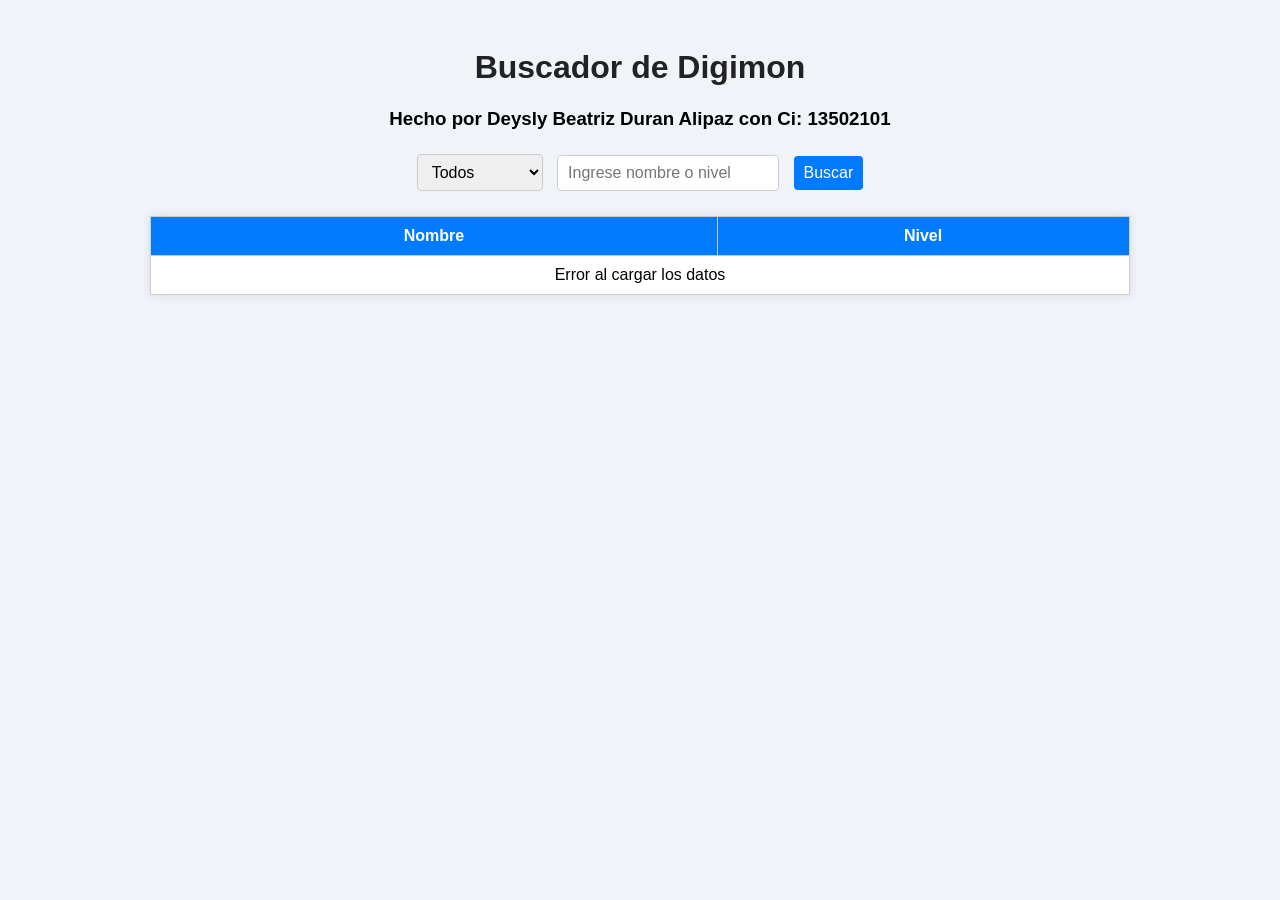
<file: index.html>
<!DOCTYPE html>
<html lang="es">
<head>
  <meta charset="UTF-8">
  <meta name="viewport" content="width=device-width, initial-scale=1.0">
  <link rel="stylesheet" href="estilos1.css">
</head>
<body>
  <h1>Buscador de Digimon</h1>
  <h3>Hecho por Deysly Beatriz Duran Alipaz con Ci: 13502101</h3>

  <div class="buscador">
    <select id="tipo">
      <option value="todos">Todos</option>
      <option value="nombre">Por nombre</option>
      <option value="nivel">Por nivel</option>
    </select>

    <input type="text" id="valor" placeholder="Ingrese nombre o nivel">
    <button onclick="buscar()">Buscar</button>
  </div>

  <table id="tabla">
    <thead>
      <tr>
        <th>Nombre</th>
        <th>Nivel</th>
      </tr>
    </thead>
    <tbody></tbody>
  </table>

  <script>
    async function buscar() {
      const tipo = document.getElementById("tipo").value;
      const valor = document.getElementById("valor").value.trim().toLowerCase();
      const tabla = document.querySelector("#tabla tbody");

      let url = "";

      if (tipo === "todos") {
        url = "https://digimon-api.vercel.app/api/digimon";
      } else if (tipo === "nombre" && valor) {
        url = `https://digimon-api.vercel.app/api/digimon/name/${valor}`;
      } else if (tipo === "nivel" && valor) {
        url = `https://digimon-api.vercel.app/api/digimon/level/${valor}`;
      } else {
        alert("Ingresar Valor");
        return;
      }

      try {
        const res = await fetch(url);
        const data = await res.json();

        tabla.innerHTML = "";

        if (!Array.isArray(data)) {
          tabla.innerHTML = "<tr><td colspan='2'>No se encontraron resultados</td></tr>";
          return;
        }

        data.forEach(d => {
          const fila = `<tr><td>${d.name}</td><td>${d.level}</td></tr>`;
          tabla.innerHTML += fila;
        });
      } catch (err) {
        console.error(err);
        tabla.innerHTML = "<tr><td colspan='2'>Error al cargar los datos</td></tr>";
      }
    }
    buscar();
  </script>
</body>
</html>
</file>
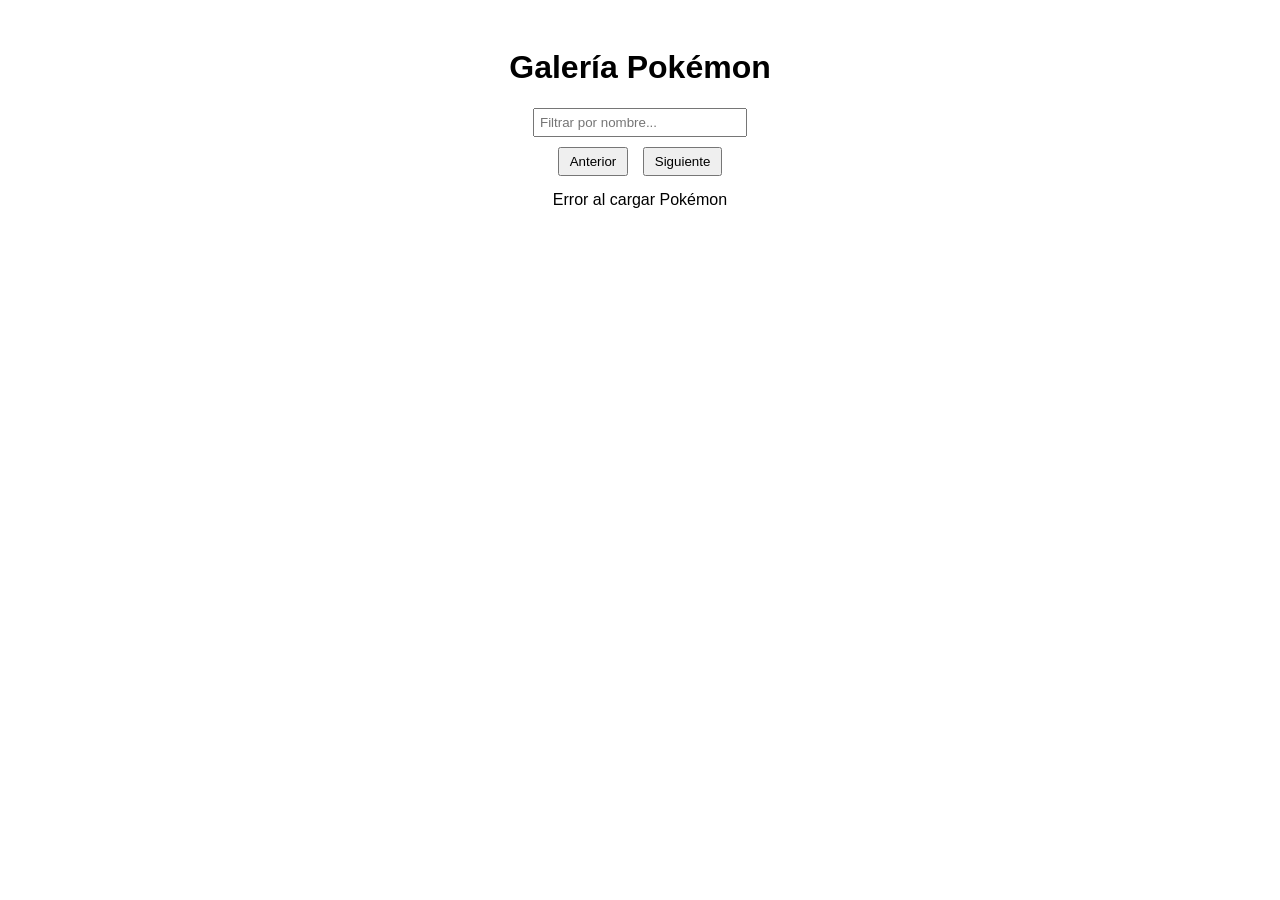
<file: index2.html>
<!DOCTYPE html>
<html lang="es">
<head>
    <meta charset="UTF-8">
    <meta name="viewport" content="width=device-width, initial-scale=1.0">
    <title>Galería Pokémon</title>
    <link rel="stylesheet" href="estilos2.css">
</head>
<body>
    <h1>Galería Pokémon</h1>

    <input type="text" id="DurFiltro" placeholder="Filtrar por nombre...">
    <div class="pagination">
        <button id="DurAnterior">Anterior</button>
        <button id="DurSiguiente">Siguiente</button>
    </div>

    <div id="DurGrid"></div>

    <script>
        const DurAPIListado = 'https://pokeapi.co/api/v2/pokemon?limit=20&offset=';
        const DurAPIDetalle = 'https://pokeapi.co/api/v2/pokemon/';
        const DurGrid = document.getElementById('DurGrid');
        const DurFiltro = document.getElementById('DurFiltro');
        const DurAnterior = document.getElementById('DurAnterior');
        const DurSiguiente = document.getElementById('DurSiguiente');

        let DurPagina = 0;
        let DurPokemons = [];

        async function DurCargarPagina() {
            try {
                const res = await fetch(DurAPIListado + (DurPagina * 20));
                const datos = await res.json();
                DurPokemons = datos.results;
                DurRenderizar();
            } catch {
                DurGrid.textContent = "Error al cargar Pokémon";
            }
        }

        async function DurObtenerSprite(url) {
            try {
                const res = await fetch(url);
                const datos = await res.json();
                return datos.sprites.front_default || '';
            } catch {
                return '';
            }
        }

        async function DurRenderizar() {
            DurGrid.innerHTML = '';
            const DurTextoFiltro = DurFiltro.value.toLowerCase();

            for (const DurPoke of DurPokemons) {
                if (!DurPoke.name.toLowerCase().includes(DurTextoFiltro)) continue;

                const DurTarjeta = document.createElement('div');
                DurTarjeta.className = 'card';

                const DurNombre = document.createElement('div');
                DurNombre.textContent = DurPoke.name;

                const DurImg = document.createElement('img');
                DurImg.src = await DurObtenerSprite(DurPoke.url);
                DurImg.alt = DurPoke.name;

                DurTarjeta.appendChild(DurNombre);
                DurTarjeta.appendChild(DurImg);
                DurGrid.appendChild(DurTarjeta);
            }
        }

        DurFiltro.addEventListener('input', DurRenderizar);

        DurAnterior.addEventListener('click', () => {
            if(DurPagina > 0) DurPagina--;
            DurCargarPagina();
        });

        DurSiguiente.addEventListener('click', () => {
            DurPagina++;
            DurCargarPagina();
        });

        DurCargarPagina();
    </script>
</body>
</html>
</file>
<file: estilos1.css>
body {
  font-family: Arial, sans-serif;
  background: #f0f4f8;
  text-align: center;
  padding: 20px;
}

h1 {
  color: #222;
}

.buscador {
  margin-bottom: 20px;
}

select, input, button {
  padding: 8px 10px;
  font-size: 1rem;
  margin: 5px;
  border: 1px solid #ccc;
  border-radius: 4px;
}

button {
  background-color: #007bff;
  color: white;
  cursor: pointer;
  border: none;
}

button:hover {
  background-color: #0056b3;
}

table {
  margin: 0 auto;
  border-collapse: collapse;
  width: 80%;
  background: white;
  box-shadow: 0 0 10px rgba(0,0,0,0.1);
}

th, td {
  padding: 10px;
  border: 1px solid #ccc;
}

th {
  background: #007bff;
  color: white;
}

tr:nth-child(even) {
  background-color: #f9f9f9;
}
</file>
<file: estilos2.css>
body {
    font-family: Arial, sans-serif;
    padding: 20px;
}

h1 {
    text-align: center;
}

#DurFiltro {
    display: block;
    margin: 10px auto;
    padding: 5px;
    width: 200px;
}

.pagination {
    text-align: center;
    margin-bottom: 15px;
}

.pagination button {
    margin: 0 5px;
    padding: 5px 10px;
}

#DurGrid {
    display: flex;
    flex-wrap: wrap;
    justify-content: center;
    gap: 10px;
}

.card {
    border: 1px solid #ccc;
    border-radius: 5px;
    padding: 10px;
    width: 120px;
    text-align: center;
}

.card img {
    width: 100px;
    height: 100px;
    object-fit: contain;
    display: block;
    margin: 0 auto;
}
</file>
